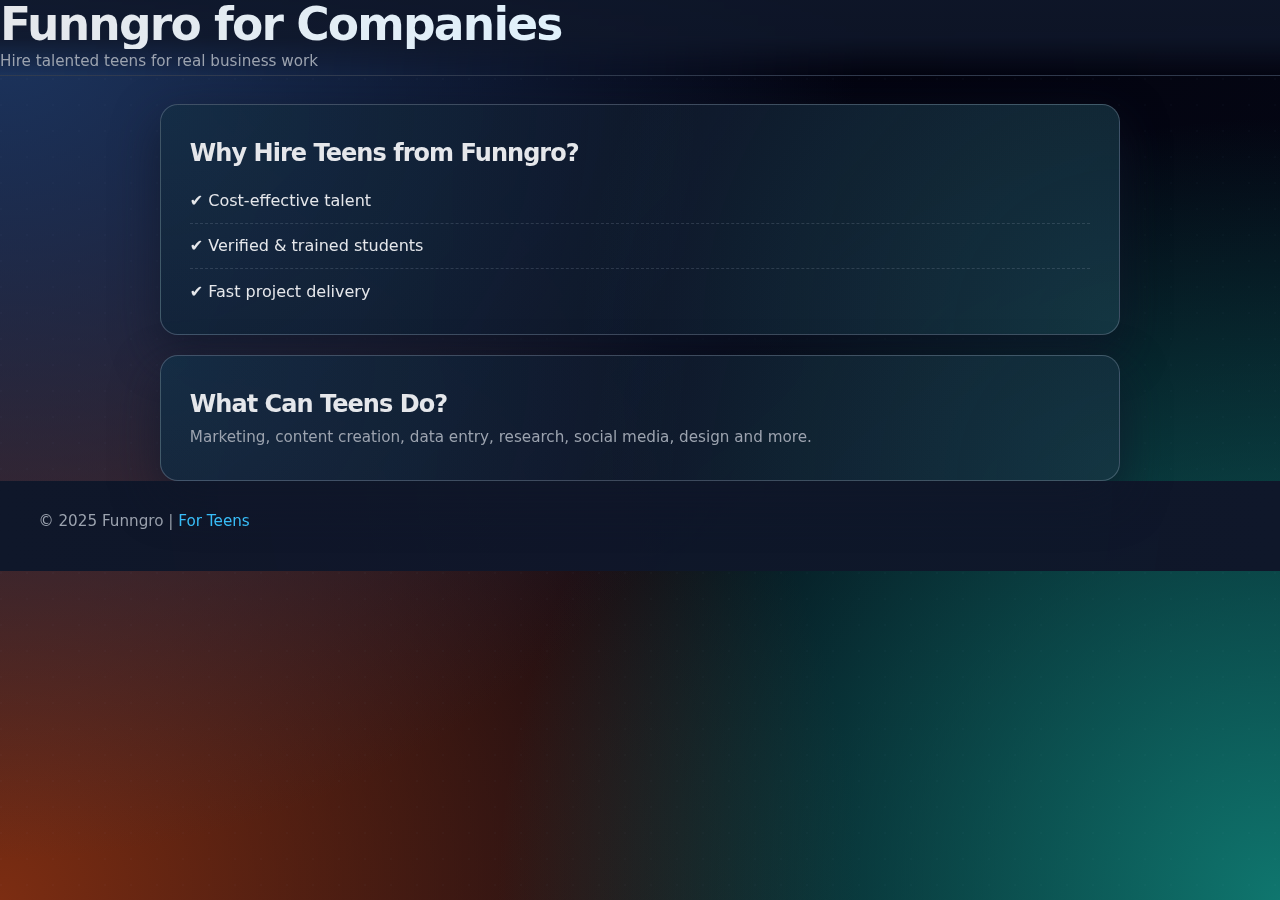
<file: index.html>
<!DOCTYPE html>
<html lang="en">
<head>
  <meta charset="UTF-8" />
  <meta name="viewport" content="width=device-width, initial-scale=1.0" />

  <title>Hire Smart Teens for Your Business | Funngro</title>
  <meta name="description" content="Funngro helps companies hire skilled teens for internships, gigs and projects. Affordable, fast and reliable." />
  <meta name="keywords" content="hire teens, student freelancers, internships for teens, Funngro companies" />

  <link rel="canonical" href="https://yourwebsite.com/" />
  <link rel="stylesheet" href="style.css" />
</head>

<body>
  <header>
    <h1>Funngro for Companies</h1>
    <p>Hire talented teens for real business work</p>
  </header>

  <section>
    <h2>Why Hire Teens from Funngro?</h2>
    <ul>
      <li>✔ Cost-effective talent</li>
      <li>✔ Verified & trained students</li>
      <li>✔ Fast project delivery</li>
    </ul>
  </section>

  <section>
    <h2>What Can Teens Do?</h2>
    <p>Marketing, content creation, data entry, research, social media, design and more.</p>
  </section>

  <footer>
    <p>© 2025 Funngro | <a href="teens.html">For Teens</a></p>
  </footer>
</body>
</html>
</file>
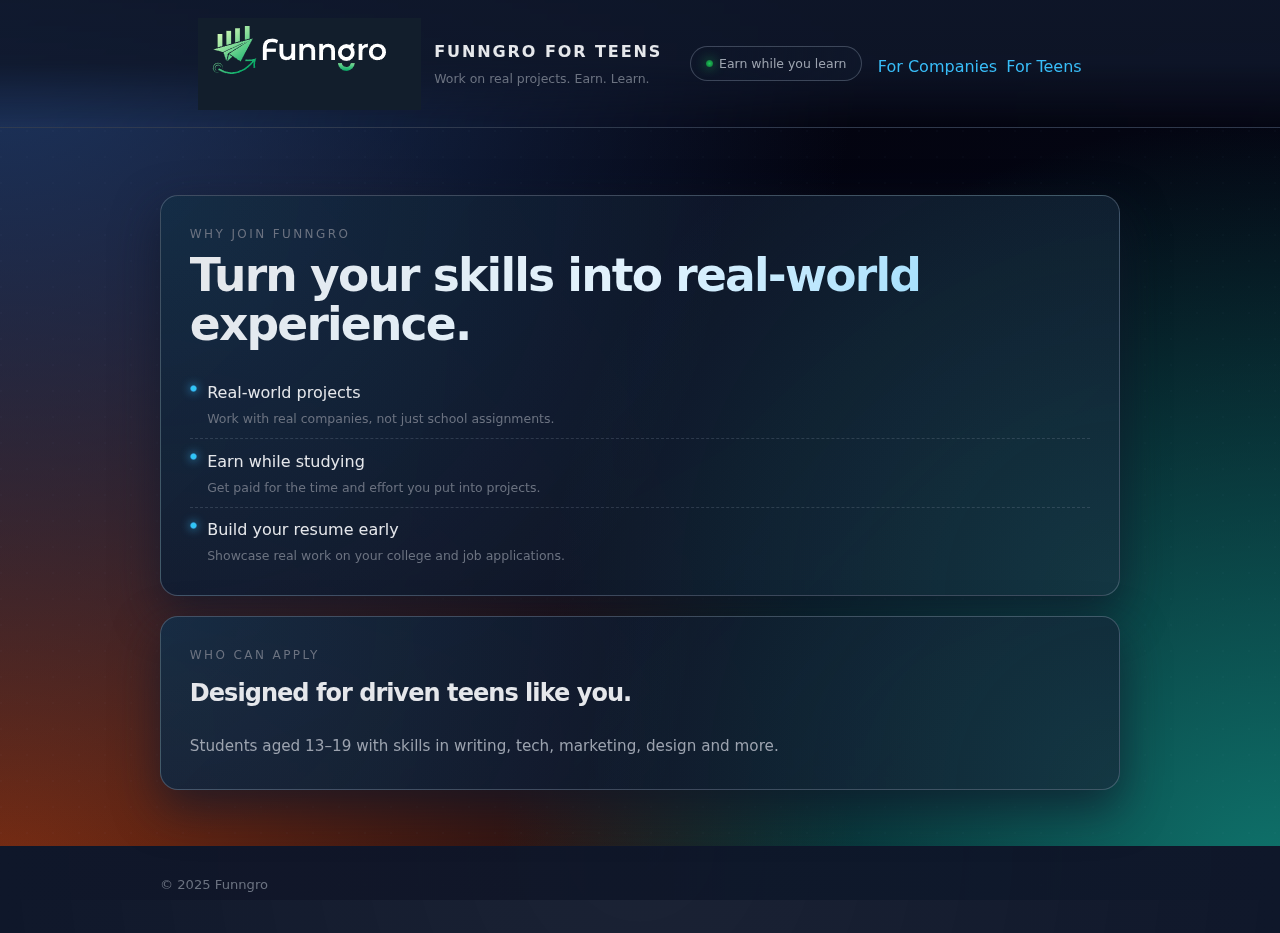
<file: teens.html>
<!DOCTYPE html>
<html lang="en">
<head>
  <meta charset="UTF-8" />
  <meta name="viewport" content="width=device-width, initial-scale=1.0" />

  <title>Earn & Learn with Real Projects | Funngro Teens</title>
  <meta name="description" content="Funngro enables teens to work on real projects, earn money and gain practical experience." />
  <meta name="keywords" content="teen internships, earn money as teen, Funngro teens, student projects" />

  <link rel="canonical" href="https://yourwebsite.com/teens.html" />
  <link rel="stylesheet" href="style.css" />
</head>

<body class="page">
  <header>
    <div class="header-inner">
      <div class="brand">
        <img src="funngro-logo.png" alt="Funngro" class="brand-logo" />

        <div class="brand-text">
          <span class="brand-title">Funngro for Teens</span>
          <span class="brand-subtitle">Work on real projects. Earn. Learn.</span>
        </div>
      </div>

      <div class="header-actions">
        <div class="pill">
          <span class="pill-dot"></span>
          <span>Earn while you learn</span>
        </div>

        <div class="segment-toggle" aria-label="Choose experience">
          <a class="segment-bubble" href="index.html">
            <span class="segment-bubble-indicator"></span>
            <span>For Companies</span>
          </a>
          <a class="segment-bubble is-active" aria-current="page" href="teens.html">
            <span class="segment-bubble-indicator"></span>
            <span>For Teens</span>
          </a>
        </div>
      </div>
    </div>
  </header>

  <main>
    <section>
      <div class="section-header">
        <p class="eyebrow">Why Join Funngro</p>
        <h1>Turn your skills into real-world experience.</h1>
      </div>

      <ul>
        <li>
          <div class="bullet"></div>
          <div>
            <div class="list-title">Real‑world projects</div>
            <div class="list-meta">Work with real companies, not just school assignments.</div>
          </div>
        </li>
        <li>
          <div class="bullet"></div>
          <div>
            <div class="list-title">Earn while studying</div>
            <div class="list-meta">Get paid for the time and effort you put into projects.</div>
          </div>
        </li>
        <li>
          <div class="bullet"></div>
          <div>
            <div class="list-title">Build your resume early</div>
            <div class="list-meta">Showcase real work on your college and job applications.</div>
          </div>
        </li>
      </ul>
    </section>

    <section>
      <div class="section-header">
        <p class="eyebrow">Who Can Apply</p>
        <h2>Designed for driven teens like you.</h2>
      </div>

      <p>Students aged 13–19 with skills in writing, tech, marketing, design and more.</p>
    </section>
  </main>

  <footer>
    <div class="footer-inner">
      <div>© 2025 Funngro</div>
    </div>
  </footer>
</body>
</html>
</file>
<file: style.css>
/* --- 1. Design Tokens (Modern Minimal) --- */
:root {
  /* Palette */
  --page-bg: #050816;
  --page-bg-alt: #02010c;
  --surface-soft: rgba(15, 23, 42, 0.85);
  --surface-strong: rgba(15, 23, 42, 0.98);
  --border-subtle: rgba(148, 163, 184, 0.35);
  --border-strong: rgba(94, 234, 212, 0.7);

  --text-main: #e5e7eb;
  --text-muted: #9ca3af;
  --text-soft: #6b7280;

  --accent: #22d3ee;           /* Cyan */
  --accent-soft: rgba(34, 211, 238, 0.15);
  --accent-strong: #38bdf8;    /* Sky */
  --accent-focus-ring: 0 0 0 1px rgba(56, 189, 248, 0.6),
                        0 0 0 8px rgba(56, 189, 248, 0.1);

  --radius-xl: 18px;
  --radius-lg: 14px;
  --radius-full: 999px;

  --shadow-soft: 0 18px 45px rgba(15, 23, 42, 0.7);
  --shadow-elevated: 0 26px 80px rgba(15, 23, 42, 0.9);

  --blur-strong: 18px;
  --spacing-page: clamp(1.5rem, 3vw, 3rem);
  --content-width: min(960px, 100% - 2 * var(--spacing-page));

  --transition-fast: 160ms ease-out;
  --transition-med: 220ms ease;

  --font-sans: system-ui, -apple-system, BlinkMacSystemFont, "SF Pro Text",
    "Segoe UI", sans-serif;
  --font-mono: "JetBrains Mono", ui-monospace, SFMono-Regular, Menlo, Monaco,
    Consolas, "Liberation Mono", "Courier New", monospace;
}

/* --- 2. Global Reset & Base Layout --- */
*,
*::before,
*::after {
  box-sizing: border-box;
}

html,
body {
  margin: 0;
  padding: 0;
}

body {
  min-height: 100vh;
  font-family: var(--font-sans);
  color: var(--text-main);
  background:
    radial-gradient(circle at top left, #1d3661 0, transparent 55%),
    radial-gradient(circle at bottom right, #0f766e 0, transparent 50%),
    radial-gradient(circle at bottom left, #7c2d12 0, transparent 55%),
    linear-gradient(135deg, var(--page-bg-alt), var(--page-bg));
  background-attachment: fixed;
  line-height: 1.7;
  -webkit-font-smoothing: antialiased;
}

body::before {
  content: "";
  position: fixed;
  inset: 0;
  mix-blend-mode: screen;
  opacity: 0.08;
  background-image: radial-gradient(circle at 1px 1px, #1f2937 1px, transparent 0);
  background-size: 26px 26px;
  pointer-events: none;
  z-index: -1;
}

/* Page wrapper helper (optional if you have your own layout) */
.page {
  min-height: 100vh;
  display: flex;
  flex-direction: column;
}

main {
  flex: 1;
  padding: var(--spacing-page) 0 3.5rem;
}

/* --- 3. Header --- */
header {
  position: sticky;
  top: 0;
  z-index: 40;
  backdrop-filter: blur(var(--blur-strong));
  background: linear-gradient(
      180deg,
      rgba(15, 23, 42, 0.92),
      rgba(15, 23, 42, 0.88),
      transparent
    );
  border-bottom: 1px solid rgba(148, 163, 184, 0.25);
}

.header-inner {
  max-width: var(--content-width);
  margin: 0 auto;
  padding: 1.1rem var(--spacing-page);
  display: flex;
  align-items: center;
  justify-content: space-between;
  gap: 1.25rem;
}

.brand {
  display: flex;
  align-items: center;
  gap: 0.8rem;
}

.brand-mark {
  width: 32px;
  height: 32px;
  border-radius: var(--radius-full);
  background: radial-gradient(circle at 30% 10%, #e0f2fe 0, #38bdf8 22%, #0f172a 70%);
  box-shadow:
    0 0 0 1px rgba(15, 23, 42, 0.9),
    0 10px 30px rgba(56, 189, 248, 0.55);
  position: relative;
  overflow: hidden;
}

.brand-mark::after {
  content: "";
  position: absolute;
  inset: 18%;
  border-radius: inherit;
  border: 1px solid rgba(15, 23, 42, 0.4);
  backdrop-filter: blur(4px);
}

.brand-text {
  display: flex;
  flex-direction: column;
  gap: 0.15rem;
}

.brand-title {
  font-size: 1rem;
  font-weight: 600;
  letter-spacing: 0.12em;
  text-transform: uppercase;
  color: #e5e7eb;
}

.brand-subtitle {
  font-size: 0.78rem;
  color: var(--text-soft);
}

.header-actions {
  display: flex;
  align-items: center;
  gap: 0.75rem;
}

.pill {
  border-radius: var(--radius-full);
  padding: 0.35rem 0.9rem;
  border: 1px solid rgba(148, 163, 184, 0.35);
  background: radial-gradient(circle at top left, rgba(15, 23, 42, 0.4), rgba(15, 23, 42, 0.95));
  color: var(--text-muted);
  font-size: 0.78rem;
  display: inline-flex;
  align-items: center;
  gap: 0.4rem;
  white-space: nowrap;
}

.pill-dot {
  width: 7px;
  height: 7px;
  border-radius: 999px;
  background: radial-gradient(circle, #22c55e 0, #16a34a 40%, #166534 100%);
  box-shadow: 0 0 12px rgba(34, 197, 94, 0.85);
}

.primary-cta {
  border-radius: var(--radius-full);
  padding: 0.55rem 1.5rem;
  font-size: 0.86rem;
  font-weight: 500;
  letter-spacing: 0.04em;
  text-transform: uppercase;
  border: none;
  cursor: pointer;
  background: linear-gradient(120deg, var(--accent-strong), var(--accent));
  color: #0b1120;
  box-shadow:
    0 12px 25px rgba(34, 211, 238, 0.4),
    0 0 0 1px rgba(8, 47, 73, 0.7);
  display: inline-flex;
  align-items: center;
  gap: 0.45rem;
  transition:
    transform var(--transition-fast),
    box-shadow var(--transition-fast),
    background var(--transition-fast),
    filter var(--transition-fast);
}

.primary-cta:hover {
  transform: translateY(-1px) translateZ(0);
  filter: brightness(1.08);
  box-shadow:
    0 18px 40px rgba(34, 211, 238, 0.45),
    0 0 0 1px rgba(8, 47, 73, 0.8);
}

.primary-cta:active {
  transform: translateY(0) scale(0.98);
  box-shadow: 0 6px 16px rgba(15, 23, 42, 0.9);
}

.primary-cta:focus-visible {
  outline: none;
  box-shadow: var(--accent-focus-ring);
}

/* --- 4. Content Sections (Cards) --- */
section {
  max-width: var(--content-width);
  margin: 1.75rem auto 0;
  padding: 1.75rem 1.8rem 1.8rem;
  background: radial-gradient(circle at top left, rgba(56, 189, 248, 0.12), transparent 55%),
    radial-gradient(circle at bottom right, rgba(45, 212, 191, 0.16), transparent 55%),
    linear-gradient(135deg, rgba(15, 23, 42, 0.9), rgba(15, 23, 42, 0.96));
  border-radius: var(--radius-xl);
  border: 1px solid var(--border-subtle);
  box-shadow: var(--shadow-soft);
  position: relative;
  overflow: hidden;
  backdrop-filter: blur(var(--blur-strong));
  transition:
    transform var(--transition-med),
    box-shadow var(--transition-med),
    border-color var(--transition-med),
    background var(--transition-med);
}

section::before {
  content: "";
  position: absolute;
  inset: -40%;
  background:
    conic-gradient(
      from 180deg at 50% 50%,
      rgba(56, 189, 248, 0.15),
      rgba(45, 212, 191, 0.1),
      transparent 40%,
      transparent 60%,
      rgba(56, 189, 248, 0.18),
      rgba(59, 130, 246, 0.18),
      rgba(56, 189, 248, 0.2)
    );
  opacity: 0;
  transform: translate3d(0, 12px, 0) scale(1.06);
  transition:
    opacity var(--transition-med),
    transform var(--transition-med);
  pointer-events: none;
}

section:hover {
  transform: translateY(-3px);
  box-shadow: var(--shadow-elevated);
  border-color: rgba(94, 234, 212, 0.55);
}

section:hover::before {
  opacity: 0.6;
  transform: translate3d(0, 0, 0) scale(1.02);
}

section + section {
  margin-top: 1.25rem;
}

/* --- 5. Typography --- */
h1,
h2 {
  margin: 0;
  font-weight: 600;
  letter-spacing: -0.04em;
}

h1 {
  font-size: clamp(2.15rem, 4vw, 2.85rem);
  line-height: 1.08;
  background: linear-gradient(120deg, #e5e7eb, #e0f2fe, #7dd3fc);
  -webkit-background-clip: text;
  background-clip: text;
  color: transparent;
}

h2 {
  font-size: clamp(1.2rem, 2.3vw, 1.5rem);
  color: #e5e7eb;
}

.eyebrow {
  font-size: 0.75rem;
  letter-spacing: 0.2em;
  text-transform: uppercase;
  color: var(--text-soft);
  margin-bottom: 0.75rem;
}

.section-header {
  display: flex;
  flex-direction: column;
  gap: 0.45rem;
  margin-bottom: 1.3rem;
}

.section-header p {
  margin: 0;
}

p {
  margin: 0 0 0.85rem;
  color: var(--text-muted);
  font-size: 0.95rem;
}

p:last-child {
  margin-bottom: 0;
}

.muted {
  color: var(--text-soft);
}

.mono {
  font-family: var(--font-mono);
  font-size: 0.86rem;
}

/* --- 6. Lists & Content Grouping --- */
ul {
  list-style: none;
  padding: 0;
  margin: 0.25rem 0 0;
}

ul li {
  display: flex;
  align-items: flex-start;
  gap: 0.65rem;
  padding: 0.55rem 0;
  border-bottom: 1px dashed rgba(148, 163, 184, 0.22);
}

ul li:last-child {
  border-bottom: none;
  padding-bottom: 0;
}

.bullet {
  margin-top: 0.35rem;
  width: 7px;
  height: 7px;
  border-radius: 999px;
  background: radial-gradient(circle, var(--accent) 0, var(--accent-strong) 45%, #020617 100%);
  box-shadow: 0 0 10px rgba(56, 189, 248, 0.8);
  flex-shrink: 0;
}

.list-title {
  font-weight: 500;
  color: #e5e7eb;
  margin-bottom: 0.1rem;
}

.list-meta {
  font-size: 0.78rem;
  color: var(--text-soft);
}

/* --- 7. Links & Interaction --- */
a {
  color: var(--accent-strong);
  text-decoration: none;
  font-weight: 500;
  position: relative;
  display: inline-flex;
  align-items: center;
  gap: 0.25rem;
  transition:
    color var(--transition-fast),
    transform var(--transition-fast),
    text-shadow var(--transition-fast);
}

a::after {
  content: "";
  position: absolute;
  left: 0;
  bottom: -0.18rem;
  width: 0;
  height: 1px;
  background: linear-gradient(90deg, var(--accent-strong), var(--accent));
  opacity: 0;
  transform-origin: left;
  transform: scaleX(0.9);
  transition:
    width var(--transition-fast),
    opacity var(--transition-fast),
    transform var(--transition-fast);
}

a:hover {
  color: #e0f2fe;
  text-shadow: 0 0 14px rgba(56, 189, 248, 0.85);
  transform: translateY(-0.3px);
}

a:hover::after {
  width: 100%;
  opacity: 1;
  transform: scaleX(1);
}

a:focus-visible {
  outline: none;
  box-shadow: var(--accent-focus-ring);
  border-radius: 999px;
  padding-inline: 0.15rem;
  margin-inline: -0.15rem;
}

/* --- 8. Footer --- */
footer {
  border-top: 1px solid rgba(15, 23, 42, 0.9);
  background: radial-gradient(circle at top, rgba(15, 23, 42, 0.95), rgba(15, 23, 42, 1));
  padding: 1.7rem var(--spacing-page) 2.3rem;
  color: var(--text-soft);
  font-size: 0.82rem;
}

.footer-inner {
  max-width: var(--content-width);
  margin: 0 auto;
  display: flex;
  flex-wrap: wrap;
  gap: 0.75rem 1.75rem;
  align-items: center;
  justify-content: space-between;
}

.footer-meta {
  display: flex;
  flex-wrap: wrap;
  gap: 0.75rem 1.25rem;
  align-items: center;
}

.footer-meta span {
  opacity: 0.85;
}

.footer-meta span::before {
  content: "•";
  margin: 0 0.4rem 0 0;
  opacity: 0.4;
}

.footer-meta span:first-child::before {
  content: "";
  margin: 0;
}

/* --- 9. Responsiveness --- */
@media (max-width: 768px) {
  .header-inner {
    padding-inline: var(--spacing-page);
  }

  .header-actions {
    gap: 0.5rem;
  }

  .pill {
    display: none;
  }

  section {
    padding: 1.4rem 1.25rem 1.6rem;
    margin-top: 1.3rem;
  }
}

@media (max-width: 520px) {
  .header-inner {
    padding-inline: 1.1rem;
  }

  footer {
    padding-inline: 1.1rem;
  }

  .footer-inner {
    align-items: flex-start;
  }

  h1 {
    font-size: 1.9rem;
  }
}
</file>
